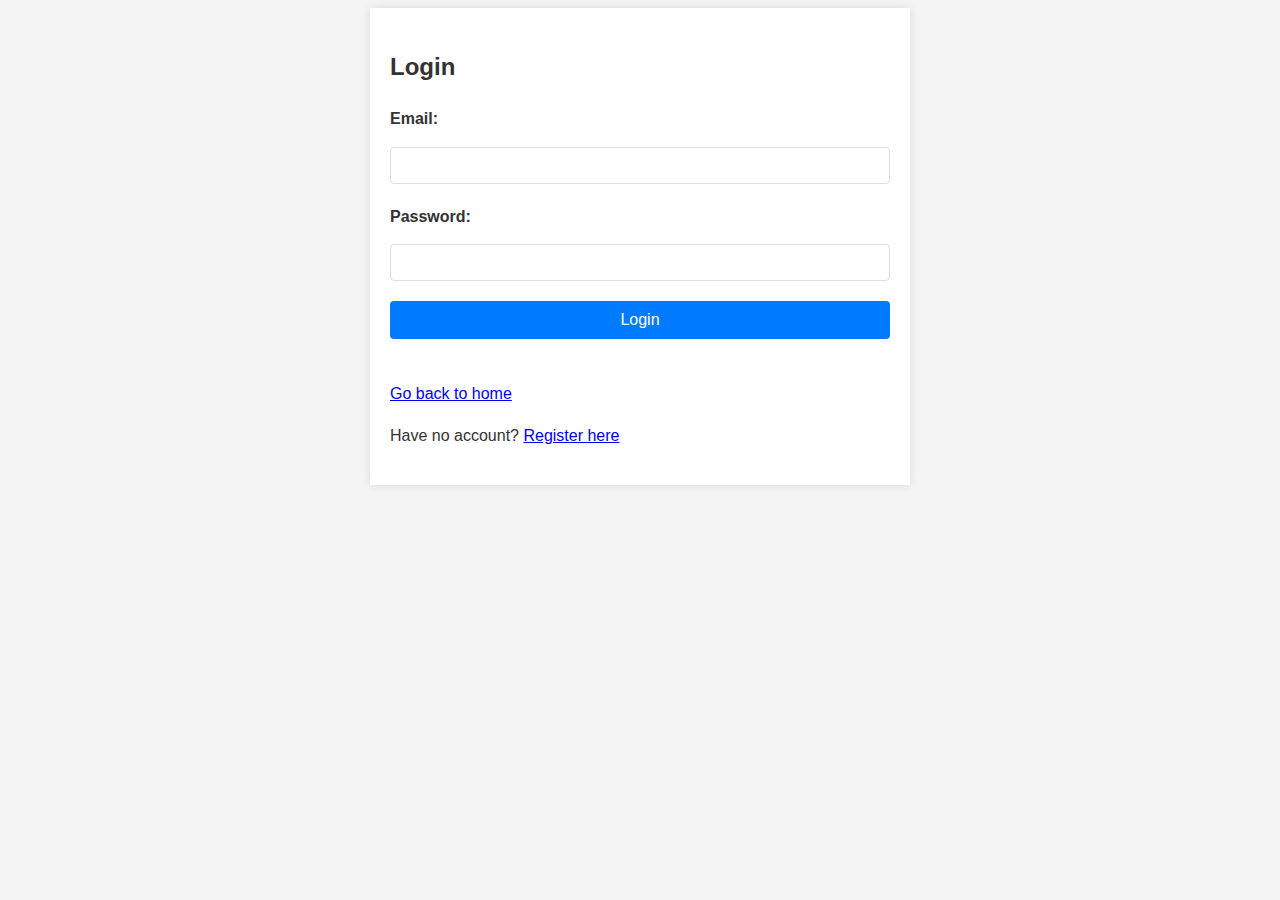
<file: DawProject/templates/login.html>
<!DOCTYPE html>
<html>
  <head>
    <title>Login</title>
    <link rel="stylesheet" href="../static/style.css" />
  </head>
  <body>
    <div class="container">
      <h2>Login</h2>
      <form
        action="{{url_for('login')}}"
        method="post"
        id="loginForm"
        class="form"
      >
        <label for="loginEmail">Email:</label>
        <input type="email" name="email" id="loginEmail" required />
        <label for="loginPassword">Password:</label>
        <input type="password" name="password" id="loginPassword" required />
        <button type="submit">Login</button>
        <p id="loginMessage"></p>
      </form>
      <a href="/">Go back to home</a>
      <p>Have no account? <a href="/register">Register here</a></p>
    </div>
    <script src="../static/script.js"></script>
  </body>
</html>
</file>
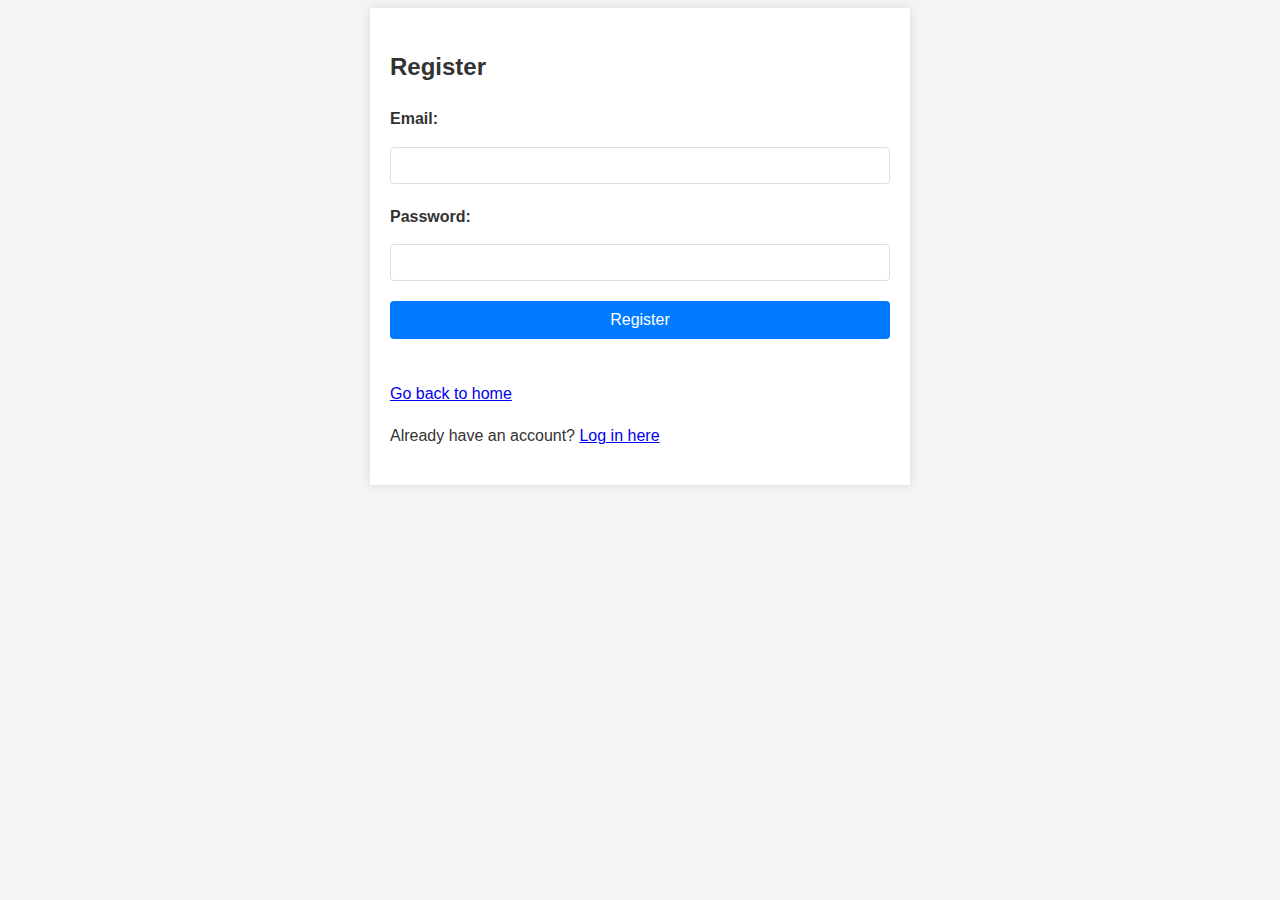
<file: DawProject/templates/register.html>
<!DOCTYPE html>
<html>
  <head>
    <title>Registration</title>
    <link rel="stylesheet" href="../static/style.css" />
  </head>
  <body>
    <div class="container">
      <h2>Register</h2>
      <form
        id="registerForm"
        class="form"
        action="{{ url_for('register') }}"
        method="post"
      >
        <label for="email">Email:</label>
        <input type="email" name="email" id="email" required />
        <label for="password">Password:</label>
        <input type="password" name="password" id="password" required />
        <button type="submit">Register</button>
        <p id="message"></p>
      </form>
      <a href="/">Go back to home</a>
      <p>Already have an account? <a href="/login">Log in here</a></p>
    </div>
    <script src="../static/script.js"></script>
  </body>
</html>
</file>
<file: DawProject/static/style.css>
.navbar {
    width: 100%;
    background-color: #333; /* Dark background for the navbar */
    overflow: hidden;
}

.nav-list {
    list-style-type: none;
    margin: 0;
    padding: 0;
    display: flex; /* Ensures horizontal layout */
    justify-content: space-around; /* Distributes space evenly */
}

.nav-item {
    flex-grow: 1; /* Each item takes equal space */
    text-align: center; /* Centers the link text */
}

.nav-item a {
    display: block; /* Makes the entire area clickable */
    color: white; /* Text color */
    text-decoration: none;
    padding: 14px 16px; /* Vertical and horizontal padding */
    transition: background-color 0.3s; /* Smooth transition for hover effect */
}

.nav-item a:hover {
    background-color: #ddd; /* Lighter background on hover */
    color: black; /* Text color change for better visibility */
}

body {
    font-family: 'Segoe UI', Tahoma, Geneva, Verdana, sans-serif;
    background-color: #f4f4f4;
    color: #333;
    line-height: 1.6;
}

.container {
    margin: auto;
    width: 80%;
    max-width: 500px;
    padding: 20px;
    background: white;
    box-shadow: 0 0 10px rgba(0, 0, 0, 0.1);
}

/* New class for the home page container */
.main-container {
    margin: auto;
    padding: 20px;
    background: white;
    box-shadow: 0 0 10px rgba(0, 0, 0, 0.1);
}

.form {
    display: flex;
    flex-direction: column;
    gap: 10px;
}

.form label {
    margin-bottom: 5px;
    font-weight: bold;
}

.form input[type=email], .form input[type=password] {
    padding: 10px;
    margin-bottom: 10px;
    border: 1px solid #ddd;
    border-radius: 4px;
}

button {
    display: block;
    width: 100%;
    padding: 10px;
    background-color: #007bff;
    color: white;
    font-size: 16px;
    border: none;
    border-radius: 4px;
    cursor: pointer;
    transition: background-color 0.3s ease;
}

button:hover {
    background-color: #0056b3;
}

hr {
    margin: 20px 0;
}

.card {
    transition: transform .2s; /* Animation for hover effect */
}

.card:hover {
    transform: scale(1.05); /* Slightly enlarge cards on hover */
}

.card-img-top {
    width: 100%;
    height: 15vw; /* Adjust height as needed, or use a fixed height */
    object-fit: cover; /* Cover ensures images cover the card area */
}

.card-title {
    font-size: 1.1rem; /* Adjust size as needed */
}

.card-text {
    font-size: 0.9rem; /* Adjust size as needed */
}

.btn-group .btn {
    background-color: #007bff; /* Or any other color */
    color: white;
}

.btn-group .btn:hover {
    background-color: #0056b3; /* Darker shade for hover effect */
}

.text-muted {
    font-size: 1rem;
}
</file>
